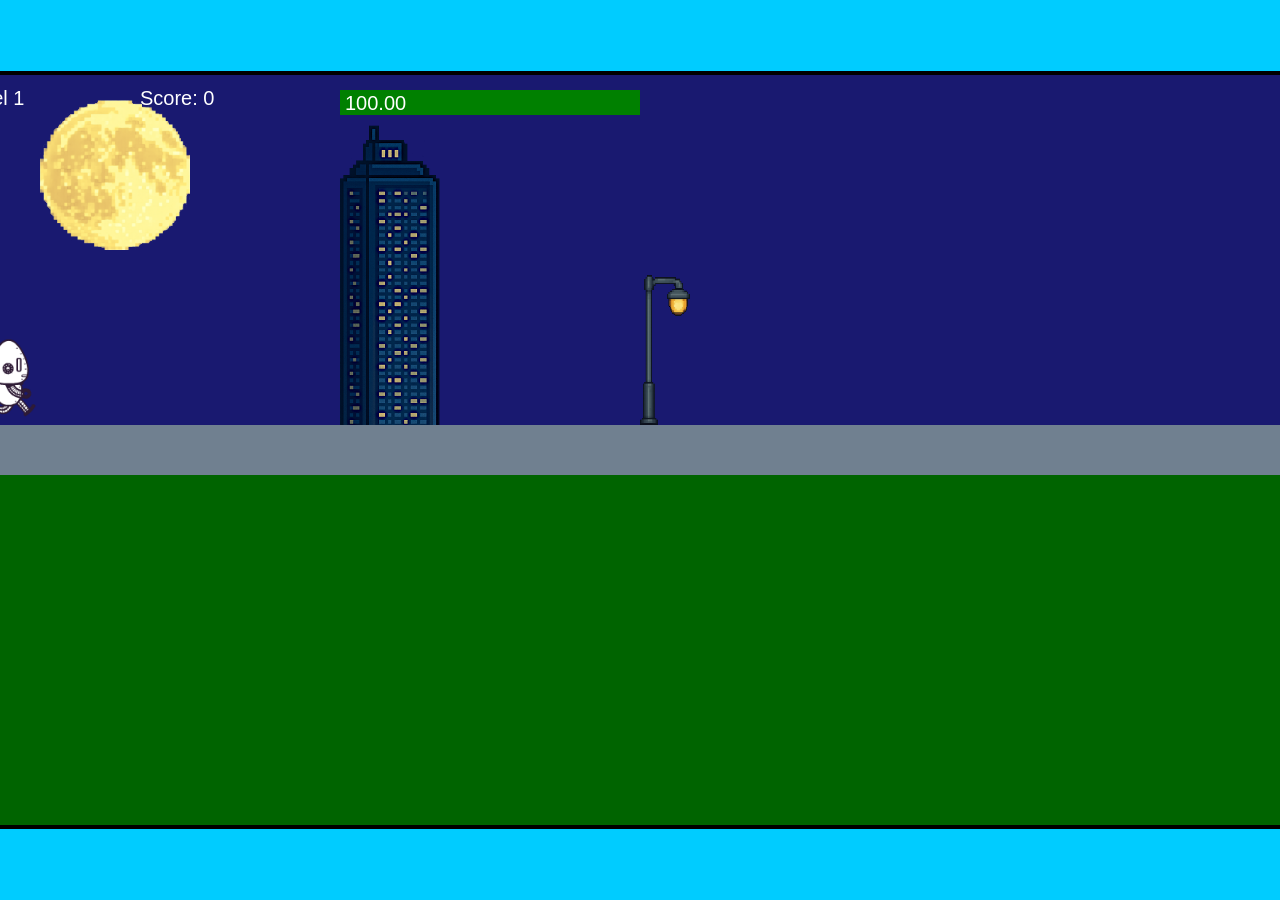
<file: fsd-projects/runtime/index.html>
<!DOCTYPE html>
<html lang="en">
  <head>
    <meta charset="UTF-8" />
    <meta name="viewport" content="width=device-width, initial-scale=1.0" />
    <title>Runtime Neo</title>
    <link rel="stylesheet" href="runtime.css" />
    <script src="https://code.jquery.com/jquery-3.1.0.js"></script>
    <script src="setup.js"></script>
    <script src="levels.js"></script>
    <script src="scenery.js"></script>
    <script src="student.js"></script>
    <script src="main.js"></script>
  </head>
  <body id="body">
    <canvas id="gameCanvas" width="1400" height="750"></canvas>
    <img id="player" src="images/halle.png" />
    <img id="projectile" src="images/projectile.png" />
    <img id="basicPlatform" src="images/interactable/basicPlatform.png" />
    <img id="spikes" src="images/interactable/spikes.png" />
    <img id="bug" src="images/interactable/bug.png" />
    <img id="healthUp" src="images/interactable/healthUp.png" />
    <img id="flag" src="images/interactable/flag.png" />
    <img id="moon" src="images/backgrounds/moon.png" />
    <img id="building" src="images/backgrounds/building.png" />
    <img id="lamp" src="images/backgrounds/lamp.png" />
  </body>
</html>
</file>
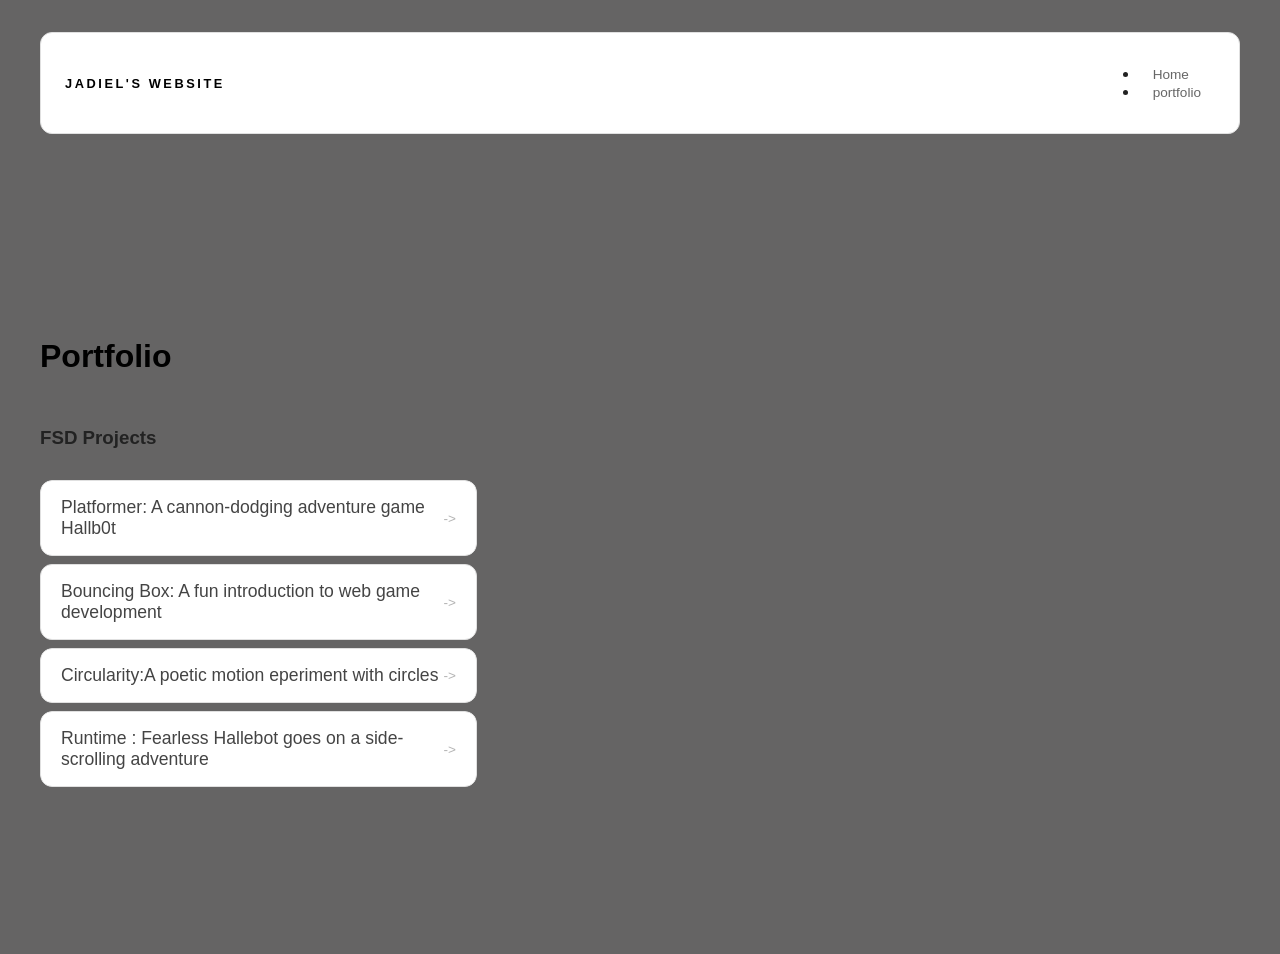
<file: portfolio.html>
<!DOCTYPE html>
<html>
  <head>
    <title>My website</title>
    <link rel="stylesheet"
    href="style.css"
      />
  <body>
    <!-- All content goes here -->
    <div id="all-contents">
       <nav>
        <h1>Jadiel's website</h1>
        <ul id="nav-ul">
          <li class="nav-li">
            <a 
            href="index.html">Home</a>
          </li>
          <li class="nav-li">
            <a 
            href="portfolio.html">portfolio</a>
          </li>
        </ul>
       </nav>
        <main>
          <div class="content">
            <h1>Portfolio</h1>
            <h3>FSD Projects</h3>
            <ul id="portfolio">
             <li>
              <a href="fsd-projects/platformer/">Platformer: A cannon-dodging adventure game Hallb0t</a>
            </li>
            <a href="fsd-projects/bouncing-box/">Bouncing Box: A fun introduction to web game development</a>
            </li>
            <li>
              <a href="fsd-projects/circularity/">Circularity:A poetic motion eperiment with circles</a>
            </li>
            <li>
              <a href="fsd-projects/runtime/">Runtime : Fearless Hallebot goes on a side-scrolling adventure</a>
            </li>
            </ul>

            <!-- ASD Projects will go here -->

          </div>
        </main>
    </div>
  </body>
</html>
</file>
<file: fsd-projects/runtime/runtime.css>
/* runtime.css */
/* Styles for Runtime Neo auto-runner game */

img {
  display: none;
}

#gameCanvas {
  position: absolute;
  border: 4px solid #000;
  top: 50%;
  left: 50%;
  transform: translate(-50%, -50%);
}

body {
  margin: 0;
  background-color: #00ccff;
  font-family: Arial, sans-serif;
  text-align: center;
  overflow: hidden;
}
</file>
<file: style.css>
* {
  box-sizing: border-box;
}

body {
  margin: 0;
  background: #656464;
  color: #222;
  font-family: "Helvetica Neue", Arial, sans-serif;
}

#all-contents {
  max-width: 1500px;
  min-height: 100vh;
  margin: 0 auto;
  padding: 32px 40px;
}
main{
  display: grid;
  grid-template-columns:minmax(220px,
  1fr) minmax(410px, 1.6fr);
  align-items: center;
  min-height: calc(100vh - 160px);
  gap: clamp(32px, 5vw, 80px);
}

.sidebar {
  width: 100%;
}

.content {
  display: flex;
  flex-direction: column;
  align-items: flex-start;
  gap: 12px;
}

h2 {
  margin: 0;
font-size: clamp(4rem, 10vw, 7rem);
line-height: 0.9;
font-weight: 900;
letter-spacing: -0.04em;
text-transform: uppercase;
color: #000;
}

.content > p {
  margin: 0;
  color: #999;
  font-size: 0.9rem;
  text-transform: uppercase;
  letter-spacing: 0.15em;
  line-height: 1.4;
}

#interests {
  margin-top: 32px;
  width: 100%;
}

#interests h3 {
  margin: 0 0 12px;
  font-size: 0.75rem;
  font-weight: 700;
  text-transform: uppercase;
  letter-spacing: 0.2em;
  color: #dedcdc;
}

#interests ul {
  list-style: none;
  margin: 0;
  padding: 0;
  display: flex;
  flex-wrap: wrap;
  gap: 8px;
}

#interests li {
  color: #4b4b689c;
  font-size: 1rem;
  font-weight: 600;
  padding: 10px 20px;
  background: #fff;
  border: 1px solid #ddd;
  border-radius: 100px;
  transition:
    background 0.25s ease,
    color 0.25s ease,
    transform 0.25s ease;
  cursor: default;
}

#interests li:hover {
  background: #4a4d58;
  color: #fff;
  border-color: #111126;
  transform: translateY(-8px);
}


.sidebar-img {
  width: 100%;
  max-width: 760px;
  aspect-ratio: 3 / 4;
  object-fit: cover;
  display: block;
  border-radius: 70px;
  filter: grayscale(100%);
  box-shadow: 0 160px 700px rgba(0, 0, 0, 0.12);
  transition: 
  filter 0.6s ease,
  transform 0.4s ease,
  box-shadow 1.4s ease;
}

.sidebar-img:hover {
  filter: grayscale(0%);
  transform: translateY(-4px);
  box-shadow: 0 32px 80px
rgba(0, 0, 0, 0.18);
}

nav {
  display: flex;
  justify-content: space-between;
  align-items: center;
  margin-bottom: 48px;
  padding: 16px 24px;
  background: #fff;
  border: 1px solid #e0e0e0;
  border-radius: 12px;
}

nav h1{
  margin: 0;
  font-size: 0.8rem;
  font-weight: 700;
  text-transform: uppercase;
  letter-spacing: 0.2em;
  color: #000;
}

.nav-li a {
  color: #666;
  text-decoration: none;
  font-size: 0.85rem;
  font-weight: 500;
  padding: 6px 14px;
  border-radius: 8px;
  transition: 
    background 0.25s ease,
    color 0.25s ease;
}

.nav-li a:hover {
  background: #000;
  color: #fff;
}

/* Portfolio styles */
.content h1 {
  color: black;
}

#portfolio {
  list-style: none;
  margin: 0;
  padding: 0;
  width: 100%;
  display: flex;
  flex-direction: column;
  gap: 8px;
}

#portfolio li {
  border-radius: 12px;
  overflow: hidden;
}

#portfolio a {
  display: flex;
  justify-content: space-between;
  align-items: center;
  text-decoration: none;
  color: #444;
  padding: 16px 20px;
  font-size: 1.1rem;
  font-weight: 500;
  background: #fff;
  border: 1px solid #e0e0e0;
  border-radius: 12px;
  transition: background 0.25s ease, color 0.25s ease, transform 0.25s ease;
}

#portfolio a:hover {
  background: #000;
  color: #fff;
  transform: translateX(4px);
}

#portfolio a::after {
  content: "->";
  font-size: 0.85rem;
  opacity: 0.4;
  transition: opacity 0.25s ease;
  white-space:nowrap;
}

#portfolio a:hover::after {
  opacity: 1;
}
</file>
